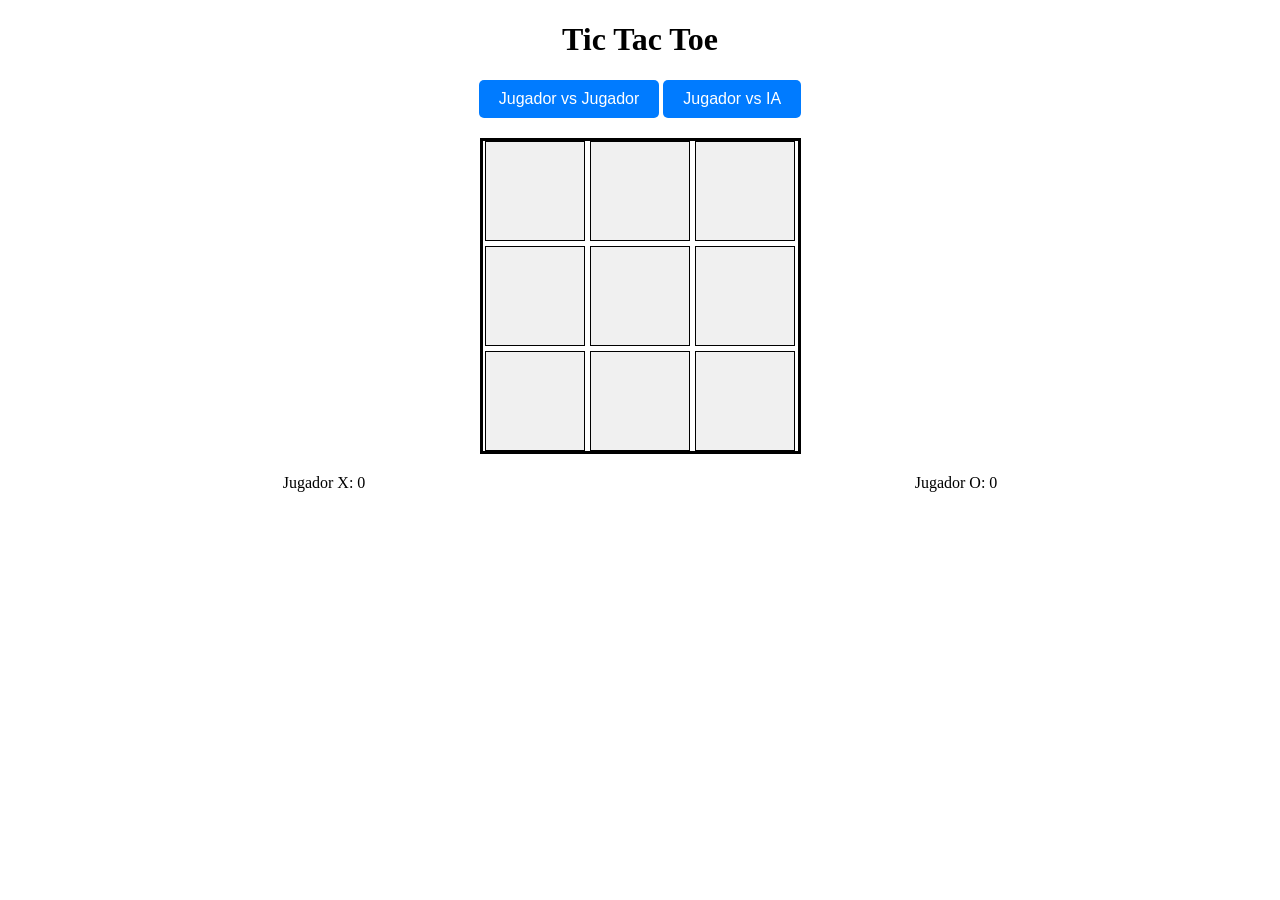
<file: index.html>
<!DOCTYPE html>
<html lang="es">

<head>
    <meta charset="UTF-8">
    <meta name="viewport" content="width=device-width, initial-scale=1.0">
    <title>Game</title>
    <link rel="stylesheet" href="css/style.css">
</head>

<body>

    <div class="container">
        <h1>Tic Tac Toe</h1>
        <div id="gameModes" class="gameModes">
            <button id="playerVsPlayer">Jugador vs Jugador</button>
            <button id="playerVsAI">Jugador vs IA</button>
        </div>
        <div id="board" class="board">
            <div class="cell" data-cell-index="0"></div>
            <div class="cell" data-cell-index="1"></div>
            <div class="cell" data-cell-index="2"></div>
            <div class="cell" data-cell-index="3"></div>
            <div class="cell" data-cell-index="4"></div>
            <div class="cell" data-cell-index="5"></div>
            <div class="cell" data-cell-index="6"></div>
            <div class="cell" data-cell-index="7"></div>
            <div class="cell" data-cell-index="8"></div>
        </div>
        <div id="status" class="status"></div>
        <div class="scoreboard">
            <div>Jugador X: <span id="playerXScore">0</span></div>
            <div>Jugador O: <span id="playerOScore">0</span></div>
        </div>
        <button id="resetButton">Reiniciar</button>
    </div>
    
    <script src="js/script.js"></script>

</body>

</html>
</file>
<file: css/style.css>
.container {
    text-align: center;
}

.gameModes {
    justify-content: center;
}

.board {
    display: flex;
    flex-wrap: wrap;
    justify-content: center;
    width: 315px;
    margin: 0 auto;
    border: 3px solid black;
    margin-bottom: 20px;
    margin-top: 20px;
    gap: 5px;
    /* Agregar espacio entre las celdas */
}

.cell {
    box-sizing: border-box;
    width: 100px;
    height: 100px;
    border: 1px solid #000000;
    font-size: 60px;
    display: flex;
    justify-content: center;
    align-items: center;
    cursor: pointer;
    background-color: #f0f0f0;
    /* Color de fondo */
}

.cell:hover {
    background-color: #e0e0e0;
    /* Color de fondo al pasar el ratón */
}

.status {
    margin: 20px;
    font-size: 18px;
}

.scoreboard {
    display: flex;
    justify-content: space-around;
    margin-bottom: 20px;
}

.scoreboard div {
    font-size: 16px;
}

button {
    padding: 10px 20px;
    font-size: 16px;
    margin-right: 10px;
    cursor: pointer;
    background-color: #007bff;
    color: #fff;
    border: none;
    border-radius: 5px;
    transition: background-color 0.3s;
    margin: auto;
}

button:hover {
    background-color: #0056b3;
    /* Color de fondo del botón al pasar el ratón */
}

.winning-cell {
    background-color: #4CAF50;
    /* Color de fondo de las celdas ganadoras */
    color: white;
}
</file>
